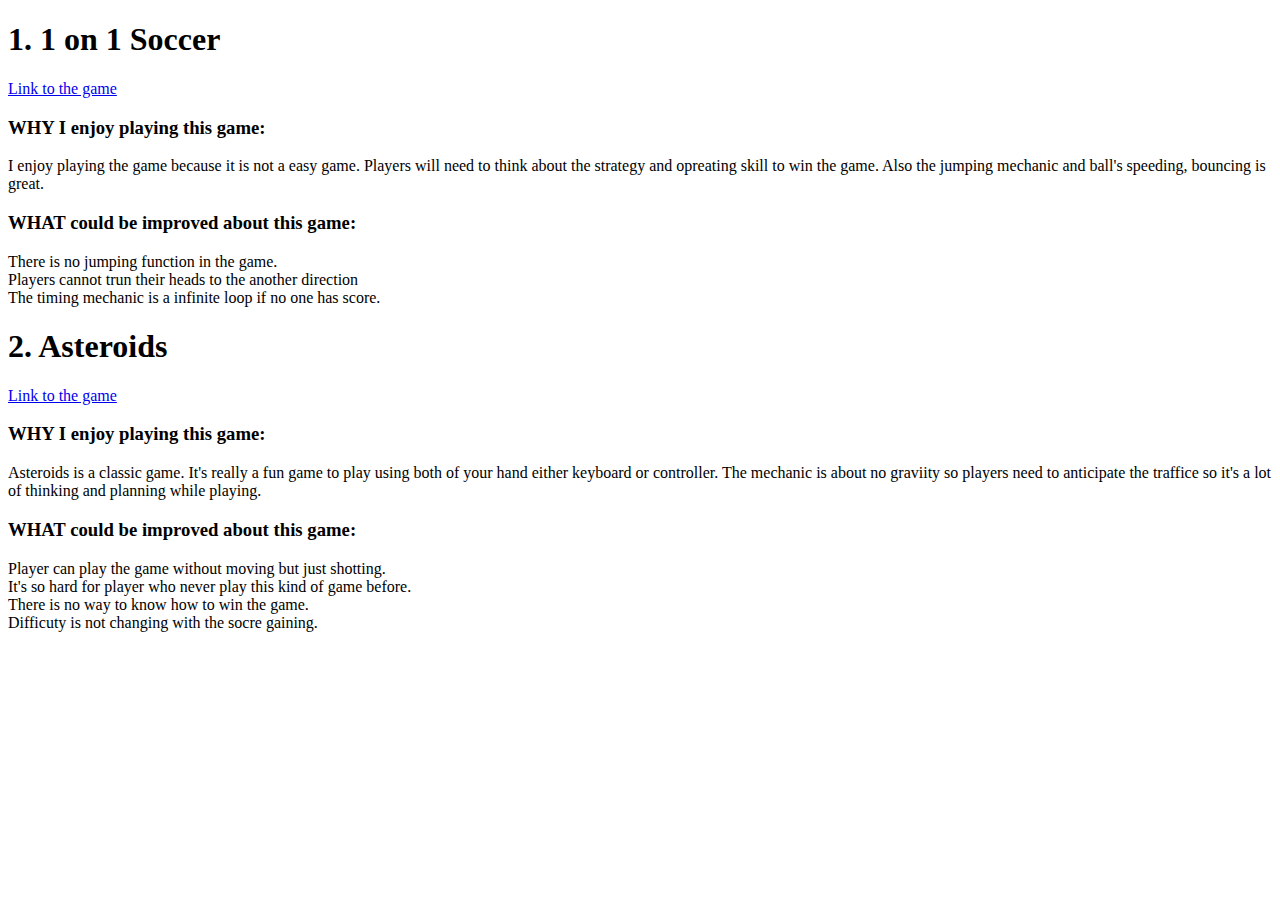
<file: hwk01/index.html>
<!DOCTYPE html>
<html lang="en">

<head>
    <meta charset="UTF-8">
    <meta name="viewport" content="width=device-width, initial-scale=1.0">
    <meta http-equiv="X-UA-Compatible" content="ie=edge">
    <title>IDM245 hwk01</title>
</head>

<body>
    <div class="1">
        <h1>1. 1 on 1 Soccer</h1>
        <a href="http://showcase.codethislab.com/games/funny_soccer/">Link to the game</a>
        <h3>WHY I enjoy playing this game:</h3>
        <p>I enjoy playing the game because it is not a easy game. Players will need to think about the strategy and opreating
            skill to win the game. Also the jumping mechanic and ball's speeding, bouncing is great.</p>
        <h3>WHAT could be improved about this game:</h3>
        <li>There is no jumping function in the game.</li>
        <li>Players cannot trun their heads to the another direction</li>
        <li>The timing mechanic is a infinite loop if no one has score.</li>
    </div>
    <div class="2">
        <h1>2. Asteroids</h1>
        <a href="http://www.kevs3d.co.uk/dev/asteroids/">Link to the game</a>
        <h3>WHY I enjoy playing this game:</h3>
        <p>Asteroids is a classic game. It's really a fun game to play using both of your hand either keyboard or controller.
            The mechanic is about no graviity so players need to anticipate the traffice so it's a lot of thinking and planning
            while playing.</p>
        <h3>WHAT could be improved about this game:</h3>
        <li>Player can play the game without moving but just shotting.</li>
        <li>It's so hard for player who never play this kind of game before.</li>
        <li>There is no way to know how to win the game.</li>
        <li>Difficuty is not changing with the socre gaining.</li>
    </div>
</body>

</html>
</file>
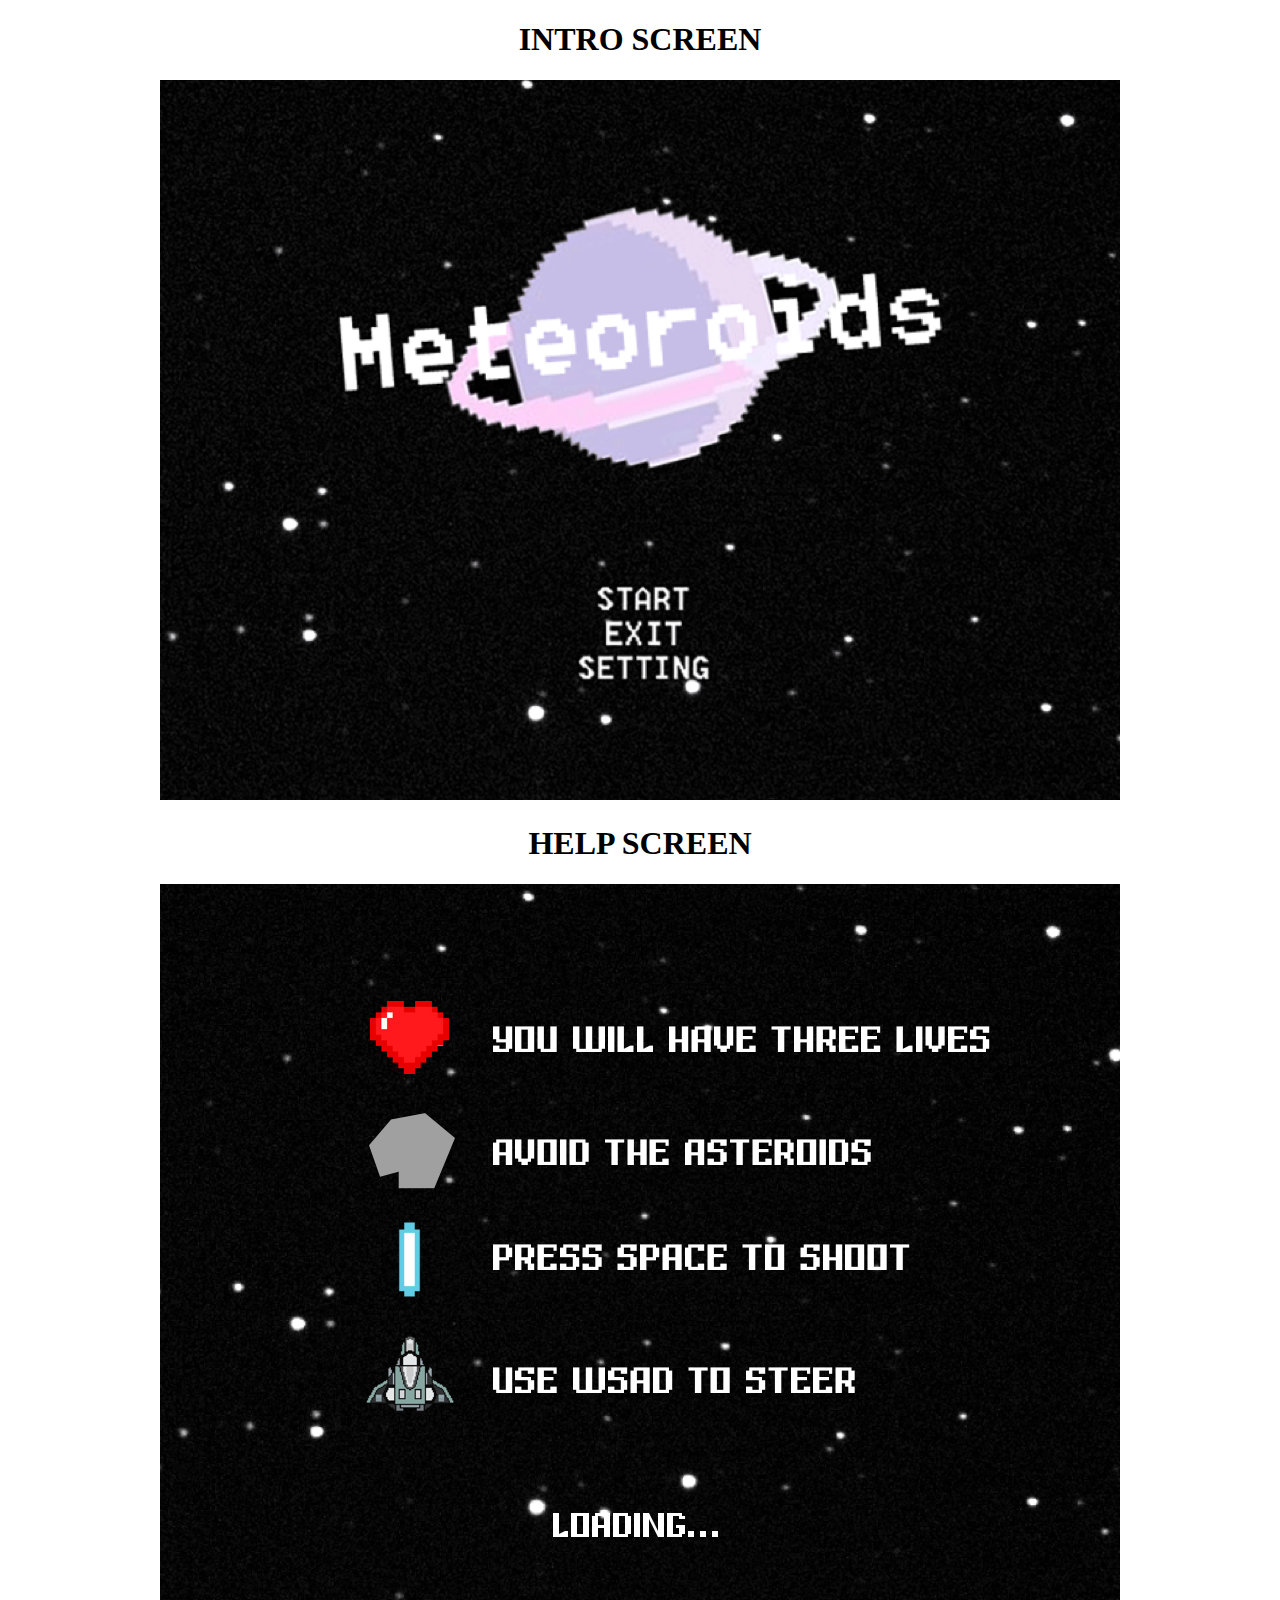
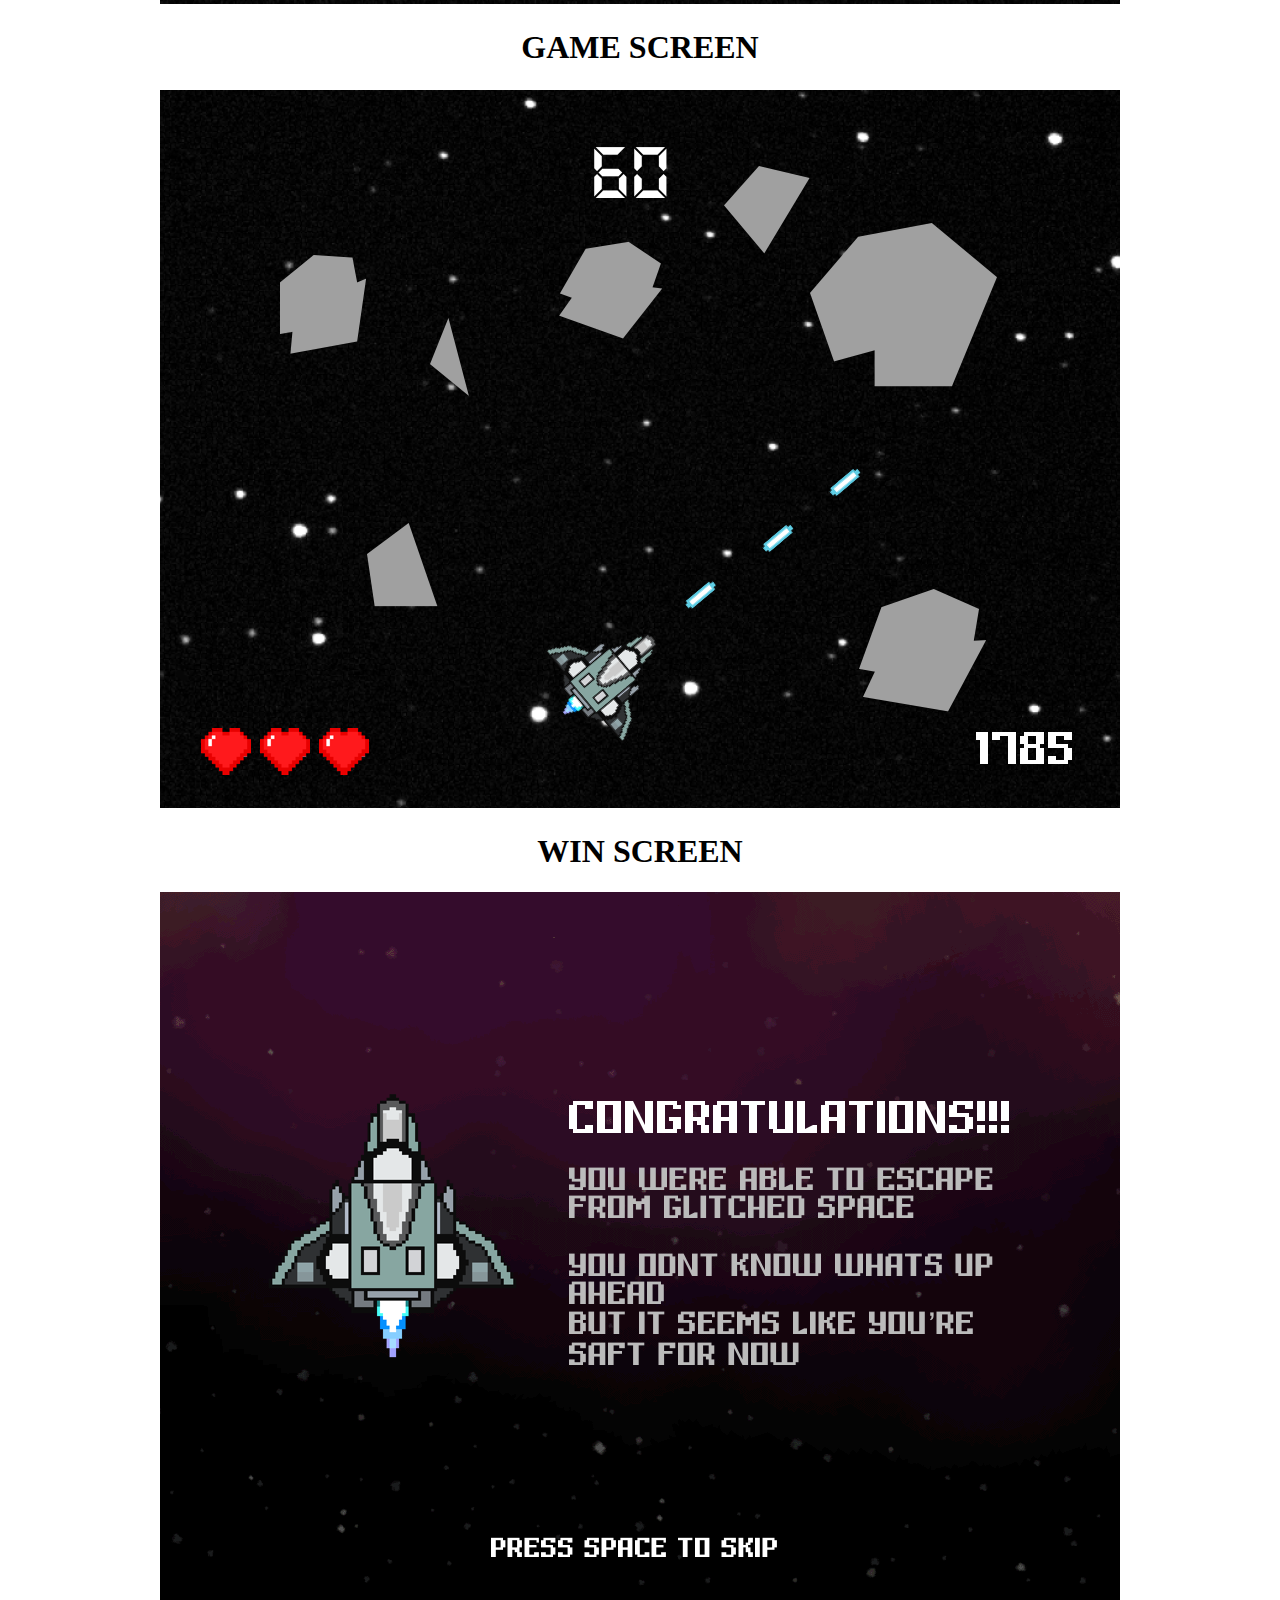
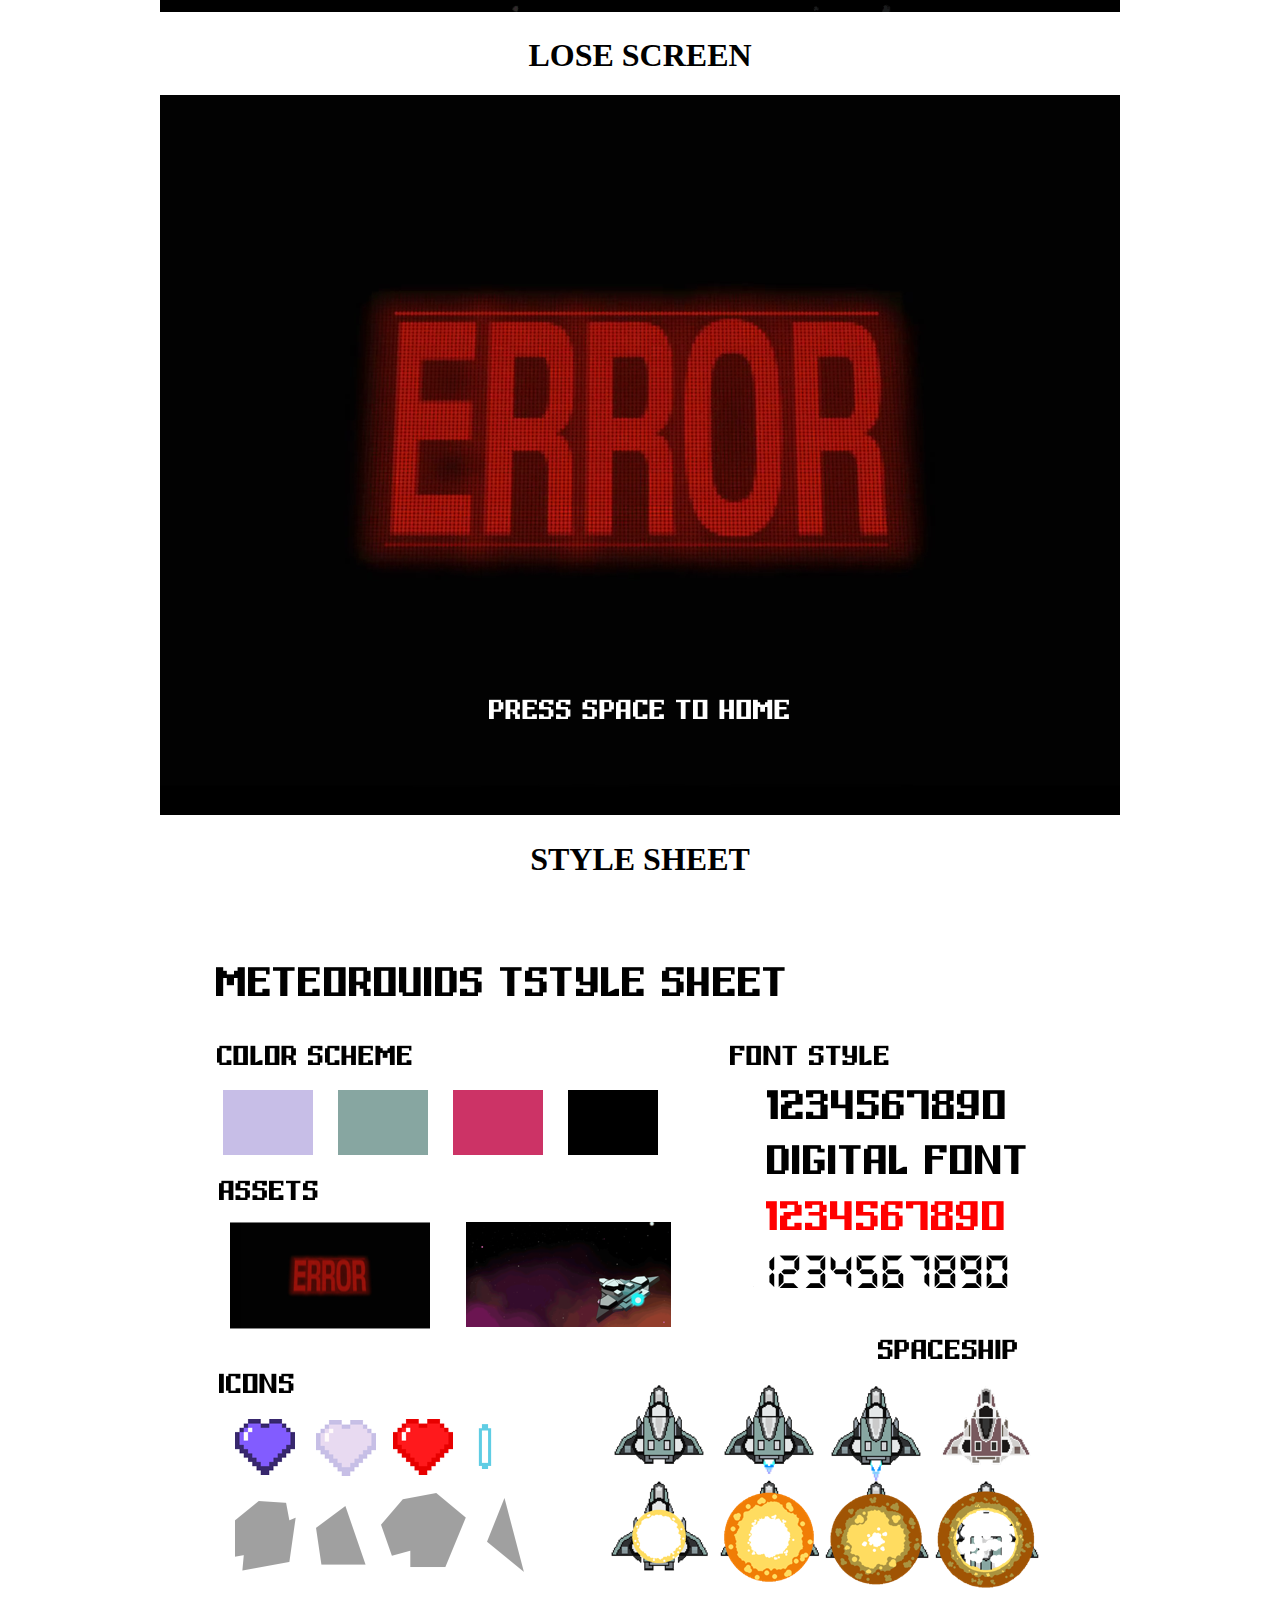
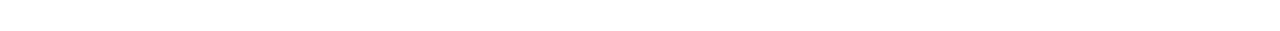
<file: hwk02/index.html>
<!DOCTYPE html>
<html lang="en">

<head>
    <meta charset="UTF-8">
    <meta name="viewport" content="width=device-width, initial-scale=1.0">
    <meta http-equiv="X-UA-Compatible" content="ie=edge">
    <title>IDM245 Homework02</title>
    <style>
        main {
            text-align: center;
        }

        main img {
            max-width: 100%;
        }
    </style>
</head>

<body>
    <main>
        <h1>INTRO SCREEN</h1>
        <img src="INTRO.png" alt="intro screen">
        <h1>HELP SCREEN</h1>
        <img src="HELP.png" alt="help screen">
        <h1>GAME SCREEN</h1>
        <img src="GAME.png" alt="game screen">
        <h1>WIN SCREEN</h1>
        <img src="WIN.png" alt="win screen">
        <h1>LOSE SCREEN</h1>
        <img src="LOSE.png" alt="lose screen">
        <h1>STYLE SHEET</h1>
        <img src="assets.png" alt="style screen">
    </main>
</body>

</html>
</file>
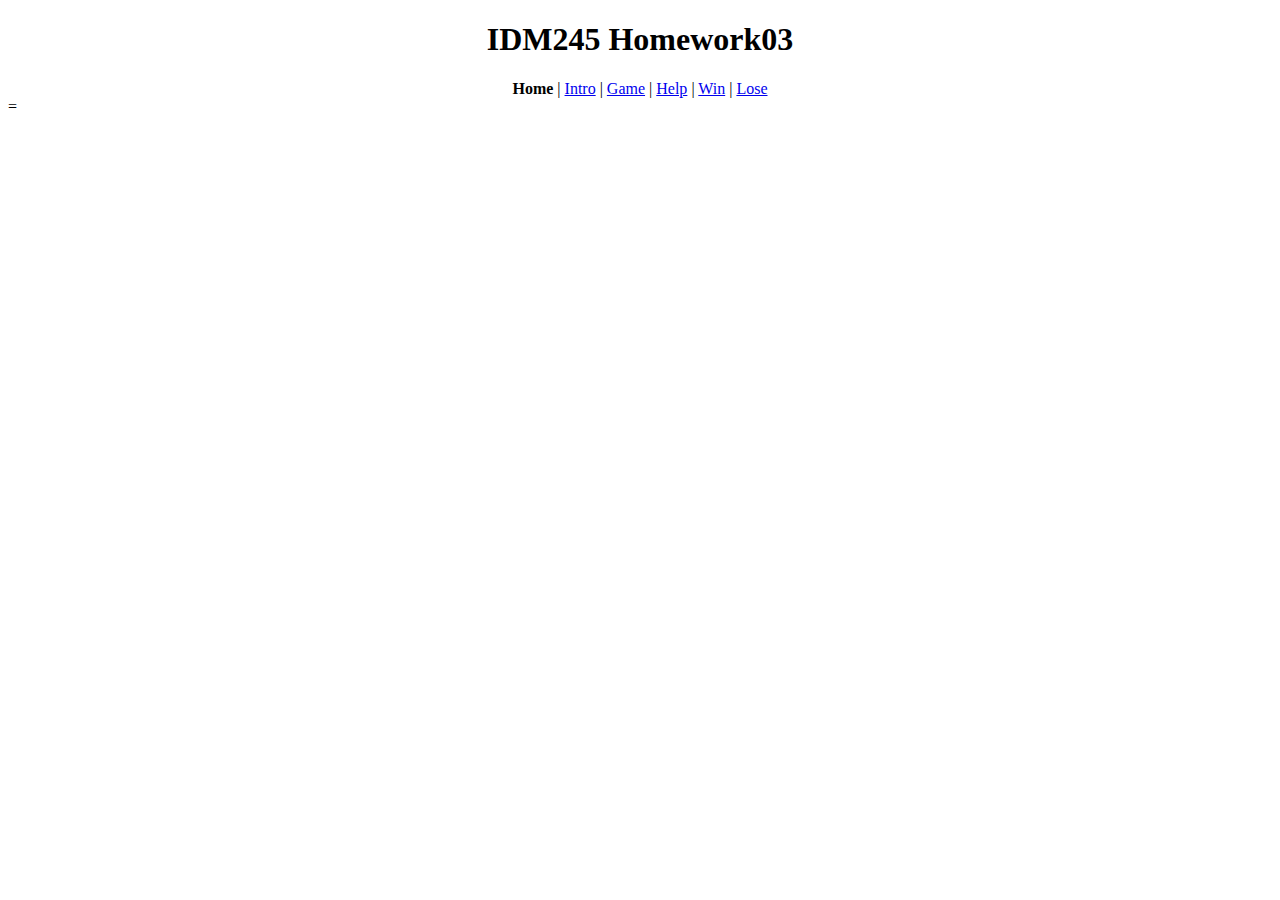
<file: hwk03/index.html>
<!DOCTYPE html>
<html lang="en">

<head>
    <meta charset="UTF-8">
    <meta name="viewport" content="width=device-width, initial-scale=1.0">
    <meta http-equiv="X-UA-Compatible" content="ie=edge">
    <title>IDM245 HWK03</title>
</head>

<body>
    <center><h1>IDM245 Homework03</h1></center>
    <center><b>Home</b> | <a href="intro.html">Intro</a>  | <a href="game.html">Game</a> | <a href="help.html">Help</a> | <a href="win.html">Win</a> | <a href="lose.html">Lose</a></center>
</body>

</html>=
</file>
